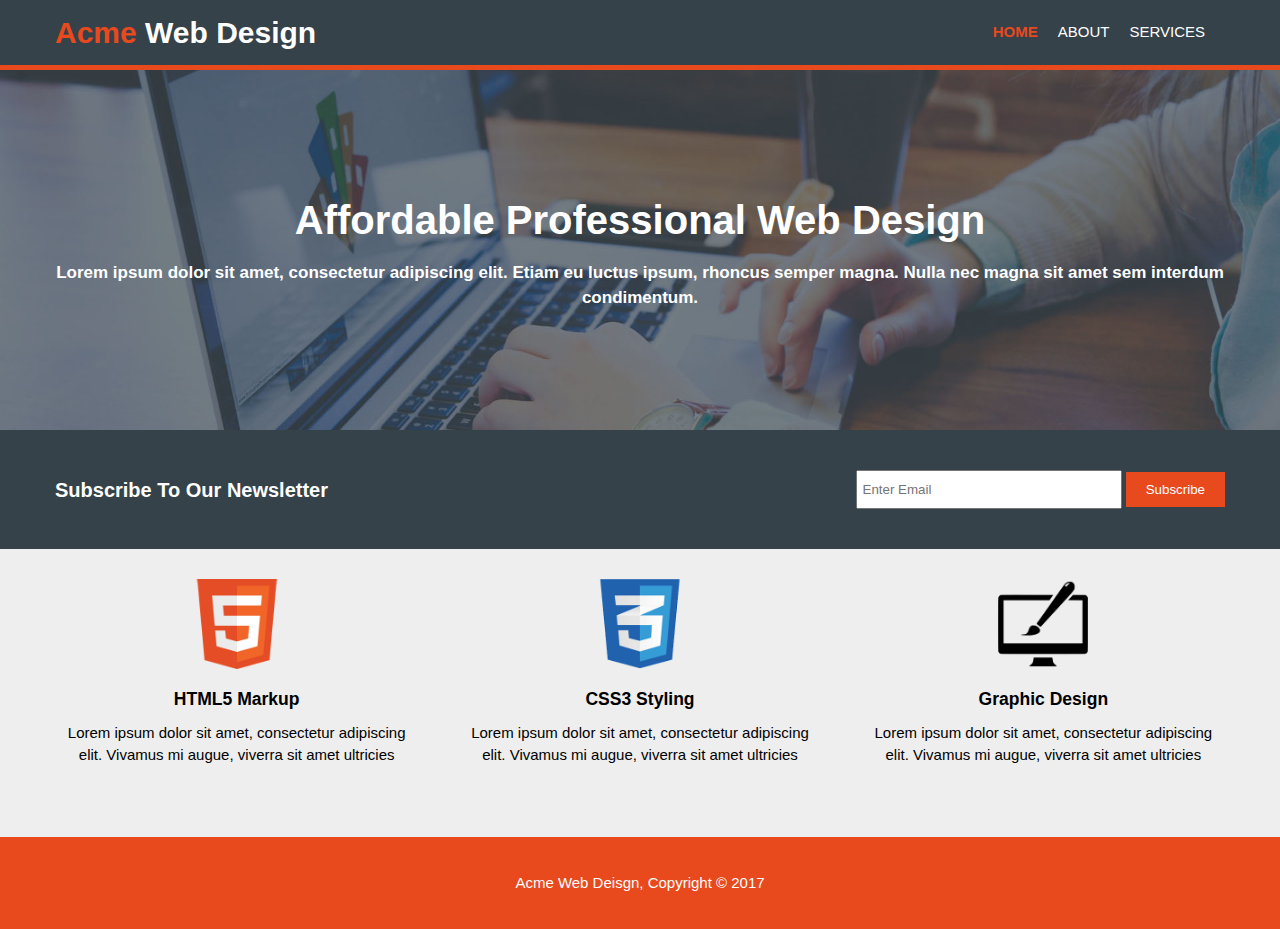
<file: index.html>
<!DOCTYPE html>
<html lang="en">
    <head>
        <meta charset="UTF-8">
        <meta http-equiv="X-UA-Compatible" content="IE=edge">
        <meta name="viewport" content="width=device-width, initial-scale=1.0">
        <title>Document</title>
        <link rel="stylesheet" href="css/all.min.css">
        <link rel="stylesheet" href="css/style.css">
    </head>
    <body>

        <nav class="web">
            <div class="container">
                <h1 class="web__logo"><span>acme</span> web design</h1>
                <ul class="web__list">
                    <li class="web__item"><a href="index.html" class="web__link
                            web__link--color">home</a</li>
                    <li class="web__item"><a href="about.html"
                            class="web__link">about</a></li>
                    <li class="web__item"><a href="services.html"
                            class="web__link">services</a></li>
                </ul>
            </div>
        </nav>
        <section class="showcase">
            <div class="container">
                <div class="showcase__body">
                    <h1 class="showcase__title">affordable professional web
                        design</h1>
                    <p class="showcase__desc">Lorem ipsum dolor sit amet,
                        consectetur adipiscing elit. Etiam eu luctus ipsum,
                        rhoncus
                        semper magna. Nulla nec magna sit amet sem interdum
                        condimentum.</p>
                </div>
            </div>
        </section>
        <section class="subscribe">
            <div class="container">
                <h2 class="subscribe__title">subscribe to our newsletter</h2>
                <form>
                    <input type="email" placeholder="Enter Email"
                        class="subscribe__contact">
                    <button class="subscribe__btn">subscribe</button>
                </form>
            </div>
        </section>
        <section class="programming">
            <div class="container">
                <div class="programming__lang">
                    <img src="img/logo_html.png" alt=""
                        class="programming__logo">
                    <h3 class="programming__title">HTML5 Markup</h3>
                    <p class="programming__desc">Lorem ipsum dolor sit amet,
                        consectetur adipiscing elit.
                        Vivamus mi augue, viverra sit amet ultricies</p>
                </div>
                <div class="programming__lang">
                    <img src="img/logo_css.png" alt=""
                        class="programming__logo">
                    <h3 class="programming__title">CSS3 Styling</h3>
                    <p class="programming__desc">Lorem ipsum dolor sit amet,
                        consectetur adipiscing elit.
                        Vivamus mi augue, viverra sit amet ultricies</p>
                </div>
                <div class="programming__lang">
                    <img src="img/logo_brush.png" alt=""
                        class="programming__logo">
                    <h3 class="programming__title">Graphic Design</h3>
                    <p class="programming__desc">Lorem ipsum dolor sit amet,
                        consectetur adipiscing elit.
                        Vivamus mi augue, viverra sit amet ultricies</p>
                </div>
            </div>
        </section>
        <footer>
            <p>Acme Web Deisgn, Copyright © 2017</p>
        </footer>



    </body>
</html>
</file>
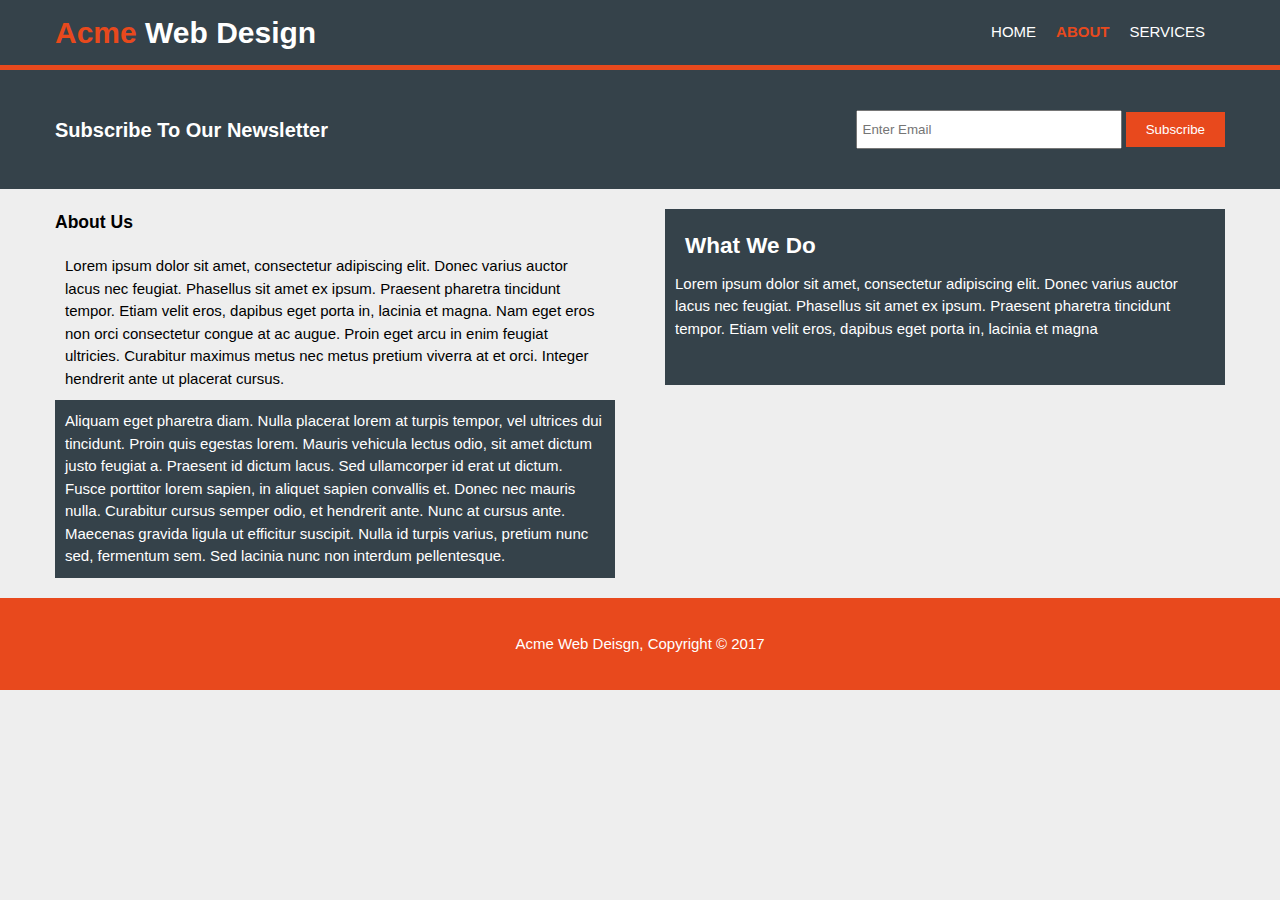
<file: about.html>
<!DOCTYPE html>
<html lang="en">
    <head>
        <meta charset="UTF-8">
        <meta http-equiv="X-UA-Compatible" content="IE=edge">
        <meta name="viewport" content="width=device-width, initial-scale=1.0">
        <title>Document</title>
        <link rel="stylesheet" href="css/style.css">
    </head>
    <body>
        <nav class="web">
            <div class="container">
                <h1 class="web__logo"><span>acme</span> web design</h1>
                <ul class="web__list">
                    <li class="web__item"><a href="index.html"
                            class="web__link">home</a</li>
                    <li class="web__item"><a href="about.html" class="web__link
                            web__link--color">about</a></li>
                    <li class="web__item"><a href="services.html"
                            class="web__link">services</a></li>
                </ul>
            </div>
        </nav>
        <div class="subscribe">
            <div class="container">
                <h2 class="subscribe__title">subscribe to our newsletter</h2>
                <form>
                    <input type="email" placeholder="Enter Email"
                        class="subscribe__contact">
                    <button class="subscribe__btn">subscribe</button>
                </form>
            </div>
        </div>
        <section class="about-us">
            <div class="container">
                <section class="info">
                    <h3 class="info__title">About Us</h3>
                    <p class="info__desc info__desc--color--light ">Lorem
                        ipsum dolor sit amet, consectetur adipiscing elit.
                        Donec varius auctor lacus nec feugiat. Phasellus sit
                        amet ex ipsum. Praesent pharetra tincidunt tempor. Etiam
                        velit eros, dapibus eget porta in, lacinia et magna. Nam
                        eget eros non orci consectetur congue at ac augue. Proin
                        eget arcu in enim feugiat ultricies. Curabitur maximus
                        metus nec metus pretium viverra at et orci. Integer
                        hendrerit ante ut placerat cursus.</p>
                    <p class="info__desc info__desc--color--dark ">Aliquam
                        eget pharetra diam. Nulla placerat lorem at
                        turpis tempor, vel ultrices dui tincidunt. Proin quis
                        egestas lorem. Mauris vehicula lectus odio, sit amet
                        dictum justo feugiat a. Praesent id dictum lacus. Sed
                        ullamcorper id erat ut dictum. Fusce porttitor lorem
                        sapien, in aliquet sapien convallis et. Donec nec mauris
                        nulla. Curabitur cursus semper odio, et hendrerit ante.
                        Nunc at cursus ante. Maecenas gravida ligula ut
                        efficitur suscipit. Nulla id turpis varius, pretium nunc
                        sed, fermentum sem. Sed lacinia nunc non interdum
                        pellentesque.</p>
                </section>
                <aside class="answer">
                    <h2 class="answer__title">What We Do</h2>
                    <p class="answer__desc">Lorem ipsum dolor sit amet,
                        consectetur adipiscing elit.
                        Donec varius auctor lacus nec feugiat. Phasellus sit
                        amet ex ipsum. Praesent pharetra tincidunt tempor. Etiam
                        velit eros, dapibus eget porta in, lacinia et magna</p>
                </aside>
            </div>
        </section>

        <footer>
            <p>Acme Web Deisgn, Copyright © 2017</p>
        </footer>

    </body>
</html>
</file>
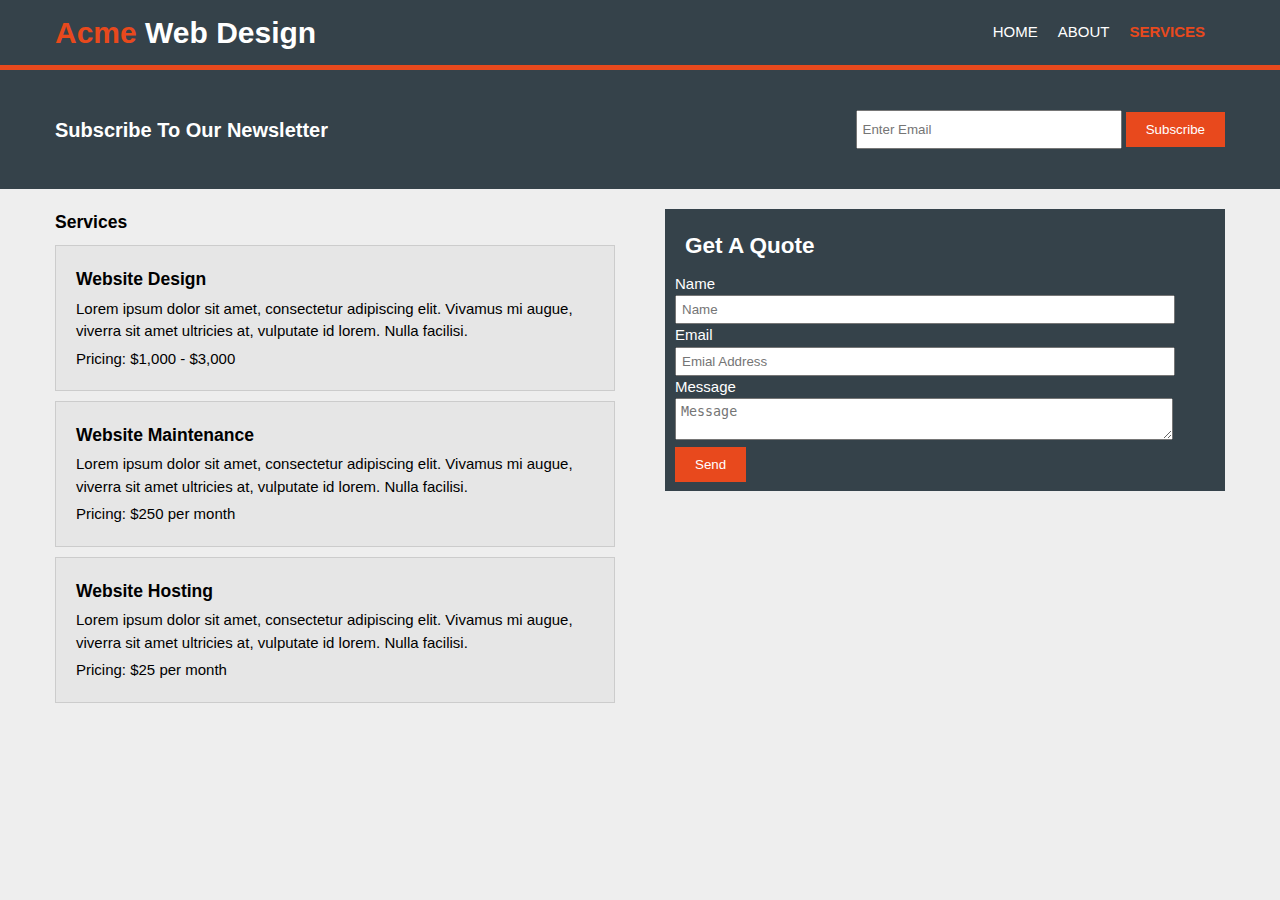
<file: services.html>
<!DOCTYPE html>
<html lang="en">
    <head>
        <meta charset="UTF-8">
        <meta http-equiv="X-UA-Compatible" content="IE=edge">
        <meta name="viewport" content="width=device-width, initial-scale=1.0">
        <title>Document</title>
        <link rel="stylesheet" href="css/style.css">
    </head>
    <body>
        <nav class="web">
            <div class="container">
                <h1 class="web__logo"><span>acme</span> web design</h1>
                <ul class="web__list">
                    <li class="web__item"><a href="index.html"
                            class="web__link">home</a</li>
                    <li class="web__item"><a href="" class="web__link">about</a></li>
                    <li class="web__item"><a href="services.html"
                            class="web__link web__link--color">services</a></li>
                </ul>
            </div>
        </nav>
        <div class="subscribe">
            <div class="container">
                <h2 class="subscribe__title">subscribe to our newsletter</h2>
                <form>
                    <input type="email" placeholder="Enter Email"
                        class="subscribe__contact">
                    <button class="subscribe__btn">subscribe</button>
                </form>
            </div>
        </div>
        <section class="services">
            <div class="container">
                <section class="service__content">
                    <h3 class="services__title">Services</h3>
                    <div class="card">
                        <h3 class="card__title">Website Design</h3>
                        <p class="card__desc">Lorem ipsum
                            dolor sit amet, consectetur adipiscing elit. Vivamus
                            mi
                            augue, viverra sit amet ultricies at, vulputate id
                            lorem. Nulla facilisi.</p>
                        <p class="card__price">Pricing: $1,000 - $3,000</p>
                    </div>
                    <div class="card">
                        <h3 class="card__title">Website Maintenance</h3>
                        <p class="card__desc">Lorem ipsum
                            dolor sit amet, consectetur adipiscing elit. Vivamus
                            mi
                            augue, viverra sit amet ultricies at, vulputate id
                            lorem. Nulla facilisi.</p>
                        <p class="card__price">Pricing: $250 per month</p>
                    </div>
                    <div class="card">
                        <h3 class="card__title">Website Hosting</h3>
                        <p class="card__desc">Lorem ipsum
                            dolor sit amet, consectetur adipiscing elit. Vivamus
                            mi
                            augue, viverra sit amet ultricies at, vulputate id
                            lorem. Nulla facilisi.</p>
                        <p class="card__price">Pricing: $25 per month</p>
                    </div>

                </section>
                <aside class="quote">
                    <h2 class="quote__title">Get A Quote</h2>
                    <form class="quote__form">
                        <div>
                            <label>Name</label><br>
                            <input type="text" placeholder="Name"
                                class="quote__contact">
                        </div>
                        <div>
                            <label>Email</label><br>
                            <input type="email" placeholder="Emial Address"
                                class="quote__contact">
                        </div>
                        <div>
                            <label>Message</label><br>
                            <textarea placeholder="Message"
                                class="quote__contact"></textarea>
                        </div>
                        <button class="quote__btn" type="submit">Send</button>
                    </form>
                </aside>
            </div>
        </section>
    </body>
</html>
</file>
<file: css/style.css>
:root {
  --main-color: #35424a;
  --secondary-color: #e8491d;
}

* {
  margin: 0;
  padding: 0;
}

.container {
  padding-left: 15px;
  padding-right: 15px;
  margin-left: auto;
  margin-right: auto;
}


@media (min-width: 768px) {
  .container {
    width: 750px;
  }
}


@media (min-width: 992px) {
  .container {
    width: 970px;
  }
}


@media (min-width: 1200px) {
  .container {
    width: 1170px;
  }
}


body {
  font: 15px/1.5 Arial, Helvetica, sans-serif;
  background-color: #eee;
}

.web {
  background-color: var(--main-color);
  text-transform: capitalize;
  border-bottom: 5px solid var(--secondary-color);
  color: white;
}

.web .container {
  display: flex;
  justify-content: space-between;
  align-items: center;
  padding: 10px 0;
}

.web__logo span {
  color: var(--secondary-color);
}

.web__list {
  display: flex;
  list-style: none;
}

.web__item {
  margin-right: 20px;
}

.web__link {
  text-decoration: none;
  color: white;
  text-transform: uppercase;
}

.web__link--color {
  color: var(--secondary-color);
  font-weight: bold;
}

.web__link:hover {
  font-weight: bold;
}

@media (max-width:768px) {
  .web .container {
    display: block;
    text-align: center;
    padding-top: 30px;
  }

  .web__list {
    justify-content: center;

  }

}

.showcase {
  background-image: url(../img/showcase.jpg);
  background-position: center;
  background-repeat: no-repeat;
  background-size: cover;
  height: 40vh;
}

.showcase .container {
  display: flex;
  flex-direction: column;
  align-items: center;
  justify-content: center;
  height: 100%;
}

.showcase__body {
  margin: auto;
  text-align: center;
  color: white;
}

.showcase__title {
  text-transform: capitalize;
  font-size: 40px;
  margin-bottom: 10px;
}

.showcase__desc {
  font-size: 17px;
  font-weight: bold;
}

.subscribe {
  background-color: var(--main-color);
  color: white;
  padding: 40px 0;
  text-transform: capitalize;
}

.subscribe .container {
  display: flex;
  justify-content: space-between;
  align-items: center;
}

.subscribe__title {
  font-size: 20px;
}

.subscribe__contact {
  padding: 10px 80px 10px 5px;
}

.subscribe__btn {
  color: white;
  background-color: var(--secondary-color);
  border: none;
  padding: 10px 20px;
  text-transform: capitalize;

}

@media (max-width:768px) {
  .subscribe .container {
    display: block;
    text-align: center;
  }

  .subscribe__btn {
    display: block;
    margin: auto;
    margin-top: 5px;
    padding: 10px 100px;
  }

}

.programming .container {
  display: grid;
  grid-template-columns: repeat(3, auto);
  gap: 40px;
  text-align: center;
  padding: 30px 0;
}

.programming__logo {
  width: 90px;
}

.programming__title {
  padding: 10px 0;
}

.programming__desc {
  padding-bottom: 20px;
}

@media (max-width:768px) {
  .programming .container {
    display: block;
    text-align: center;
  }

}

footer {
  text-align: center;
  color: white;
  background-color: var(--secondary-color);
  padding: 35px;
  margin-top: 20px;

}

.about-us .container {
  display: grid;
  grid-template-columns: repeat(2, 1fr);
  gap: 50px;
}

.info {
  margin-top: 20px;
}

.info__title {
  padding-bottom: 10px;
}

.info__desc {
  padding: 10px;
  font-size: 15px;
}

.info__desc--color--dark {
  color: white;
  background-color: var(--main-color);
}

.answer {
  margin-top: 20px;
  color: white;
  background-color: var(--main-color);
  height: 40%;
  padding: 10px;
}

.answer__title {
  padding: 10px;
}

@media (max-width:768px) {
  .about-us .container {
    display: block;
    text-align: center;
  }

}

.services .container {
  display: grid;
  grid-template-columns: repeat(2, 1fr);
  gap: 50px;

}

.service__content {
  margin-top: 20px;
}

.services__title {
  padding-bottom: 10px;
}

.card {
  background-color: #e6e6e6;
  margin-bottom: 10px;
  border: 1px solid #ccc;
}

.card__title {
  margin: 20px 20px 5px;
}

.card__desc {
  margin: 5px 20px;
}

.card__price {
  margin: 5px 20px 20px;
}

.quote {
  margin-top: 20px;
  color: white;
  background-color: var(--main-color);
  height: 50%;
  padding: 10px;
}

.quote__title {
  margin: 10px;
}

.quote__form {
  display: block;
}

.quote__contact {
  width: 90%;
  padding: 5px;
}

.quote__btn {
  background-color: var(--secondary-color);
  padding: 10px 20px;
  color: white;
  border: none;
}

@media (max-width:768px) {
  .services .container {
    display: block;
    text-align: center;
  }

  .quote__btn {
    padding: 10px 180px;
  }

}
</file>
